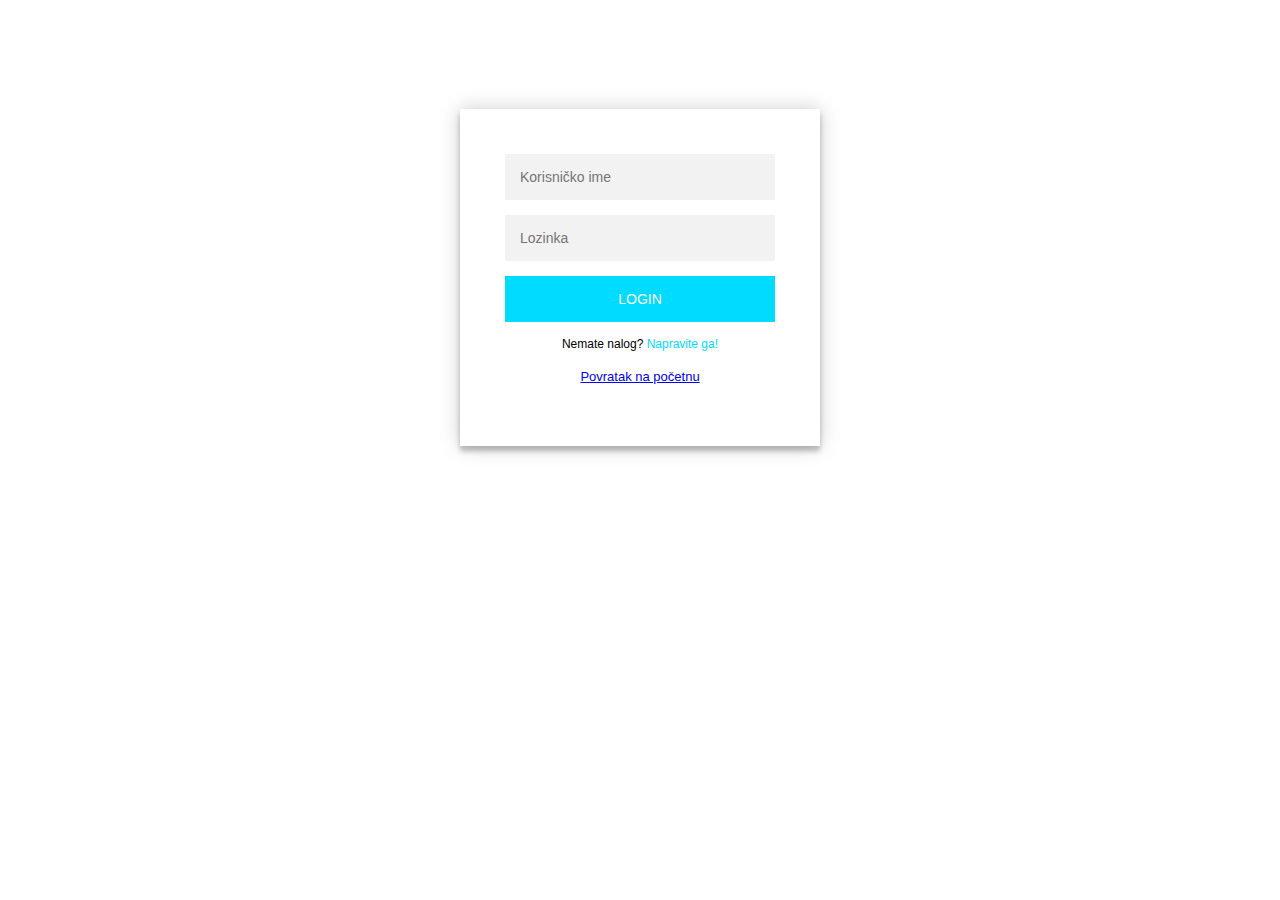
<file: Login.html>
﻿<!DOCTYPE html>
<html>
<head>
	
	<link rel="stylesheet" href="login.css">
	
<div class="login-page">
  <div class="form">
    <form class="register-form">
      <input type="text" placeholder="name"/>
      <input type="password" placeholder="password"/>
      <input type="text" placeholder="email address"/>
      <button>create</button>
      <p class="message">Already registered? <a href="#">Sign In</a></p>
    </form>
    <form class="login-form">
      <input type="text" placeholder="Korisničko ime"/>
      <input type="password" placeholder="Lozinka"/>
      <button>login</button>
      <p class="message">Nemate nalog? <a href="#Registracija.html">Napravite ga!</a></p>
      <p><a href="index.html"><font size="2">Povratak na početnu</font></a></p>
    </form>
  </div>
</div>
	
	</head>
	</html>
</file>
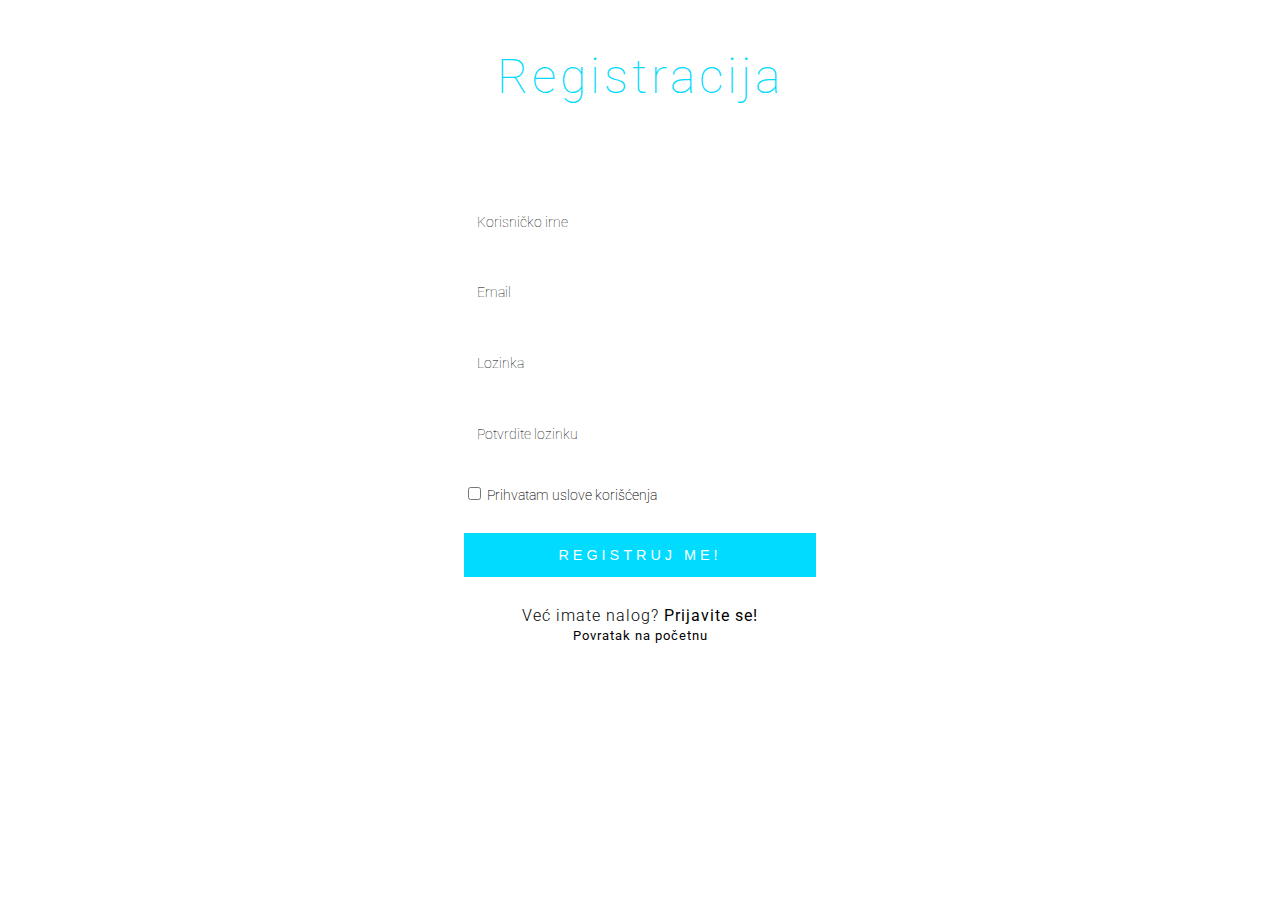
<file: Registracija.html>
<!DOCTYPE html>
<html>
<head>
<title>Registracija</title>


<link href="registracija.css" rel="stylesheet"/>

<link href="//fonts.googleapis.com/css?family=Roboto:300,300i,400,400i,700,700i" rel="stylesheet">

</head>
<body>
	
	<div class="main-w3layouts wrapper">
		<h1>Registracija</h1>
		<div class="main-agileinfo">
			<div class="agileits-top">
				<form action="#" method="post">
					<input class="text" type="text" name="Korisničko ime" placeholder="Korisničko ime" required="">
					<input class="text email" type="email" name="email" placeholder="Email" required="">
					<input class="text" type="password" name="Lozinka" placeholder="Lozinka" required="">
					<input class="text w3lpass" type="password" name="Lozinka" placeholder="Potvrdite lozinku" required="">
					<div class="wthree-text">
						<label class="anim">
							<input type="checkbox" class="checkbox" required="">
							<span>Prihvatam uslove korišćenja</span>
						</label>
						<div class="clear"> </div>
					</div>
					<input type="submit" value="REGISTRUJ ME!">
				</form>
				<p>Već imate nalog? <a href="Login.html"> Prijavite se! </a></p>
				<p> <a href="index.html"><font size="2">Povratak na početnu</font></a></p>
			</div>
		</div>
	</div>
	
</body>
</html>
</file>
<file: login.css>
.login-page {
	width: 360px;
	padding: 8% 0 0;
	margin: auto;
	color: #000000;
}
.form {
  position: relative;
  z-index: 1;
  background: #FFFFFF;
  max-width: 360px;
  margin: 0 auto 100px;
  padding: 45px;
  text-align: center;
  box-shadow: 0 0 20px 0 rgba(0, 0, 0, 0.2), 0 5px 5px 0 rgba(0, 0, 0, 0.24);
}
.form input {
  font-family: "Roboto", sans-serif;
  outline: 0;
  background: #f2f2f2;
  width: 100%;
  border: 0;
  margin: 0 0 15px;
  padding: 15px;
  box-sizing: border-box;
  font-size: 14px;
}
.form button {
  font-family: "Roboto", sans-serif;
  text-transform: uppercase;
  outline: 0;
  background: #00dbff;
  width: 100%;
  border: 0;
  padding: 15px;
  color: #FFFFFF;
  font-size: 14px;
  -webkit-transition: all 0.3 ease;
  transition: all 0.3 ease;
  cursor: pointer;
}
.form button:hover,.form button:active,.form button:focus {
  background: #00dbff;
}
.form .message {
  margin: 15px 0 0;
  color: #00db0ff;
  font-size: 12px;
}
.form .message a {
  color: #00dbff;
  text-decoration: none;
}
.form .register-form {
  display: none;
}
.container {
  position: relative;
  z-index: 1;
  max-width: 300px;
  margin: 0 auto;
}
.container:before, .container:after {
  content: "";
  display: block;
  clear: both;
}
.container .info {
  margin: 50px auto;
  text-align: center;
}
.container .info h1 {
  margin: 0 0 15px;
  padding: 0;
  font-size: 36px;
  font-weight: 300;
  color: #00db0ff;
}
.container .info span {
  color: #4d4d4d;
  font-size: 12px;
}
.container .info span a {
  color: #000000;
  text-decoration: none;
}
.container .info span .fa {
  color: #EF3B3A;
}
body {
  background-image: url("https://hdqwalls.com/download/new-york-city-night-7p-1920x1080.jpg");
  font-family: "Roboto", sans-serif;  
}
</file>
<file: registracija.css>
html, body, div, span, applet, object, iframe, h1, h2, h3, h4, h5, h6, p, blockquote, pre, a, abbr, acronym, address, big, cite, code, del, dfn, em, img, ins, kbd, q, s, samp, small, strike, strong, sub, sup, tt, var, b, u, i, dl, dt, dd, ol, nav ul, nav li, fieldset, form, label, legend, table, caption, tbody, tfoot, thead, tr, th, td, article, aside, canvas, details, embed, figure, figcaption, footer, header, hgroup, menu, nav, output, ruby, section, summary, time, mark, audio, video {
  margin: 0;
  padding: 0;
  border: 0;
  font-size: 100%;
  font: inherit;
  vertical-align: baseline;
}

article, aside, details, figcaption, figure, footer, header, hgroup, menu, nav, section {
  display: block;
}

ol, ul {
  list-style: none;
  margin: 0px;
  padding: 0px;
}

blockquote, q {
  quotes: none;
}

blockquote:before, blockquote:after, q:before, q:after {
  content: '';
  content: none;
}

table {
  border-collapse: collapse;
  border-spacing: 0;
}


a {
  text-decoration: none;
}

.txt-rt {
  text-align: right;
}


.txt-lt {
  text-align: left;
}


.txt-center {
  text-align: center;
}


.float-rt {
  float: right;
}


.float-lt {
  float: left;
}


.clear {
  clear: both;
}


.pos-relative {
  position: relative;
}


.pos-absolute {
  position: absolute;
}


.vertical-base {
  vertical-align: baseline;
}


.vertical-top {
  vertical-align: top;
}


nav.vertical ul li {
  display: block;
}


nav.horizontal ul li {
  display: inline-block;
}


img {
  max-width: 100%;
}

body {
  background-image: url("https://hdqwalls.com/download/new-york-city-night-7p-1920x1080.jpg");
  background-size: cover;
  background-attachment: fixed;
  font-family: 'Roboto', sans-serif;
}

h1 {
  font-size: 3em;
  text-align: center;
  color: #00dbff;
  font-weight: 100;
  text-transform: capitalize;
  letter-spacing: 4px;
  font-family: 'Roboto', sans-serif;
}


.main-w3layouts {
  padding: 3em 0 1em;
}

.main-agileinfo {
	width: 35%;
	margin: 3em auto;
	background: #FFFFFF;
	background-size: cover;
	color: #000000;
}

.agileits-top {
  padding: 3em;
}

input[type="text"], input[type="email"], input[type="password"] {
  font-size: 0.9em;
  color: #fff;
  font-weight: 100;
  width: 94.5%;
  display: block;
  border: none;
  padding: 0.8em;
  border: solid 1px rgba(255, 255, 255, 0.37);
  -webkit-transition: all 0.3s cubic-bezier(0.64, 0.09, 0.08, 1);
  transition: all 0.3s cubic-bezier(0.64, 0.09, 0.08, 1);
  background: -webkit-linear-gradient(top, rgba(255, 255, 255, 0) 96%, #000 4%);
  background: linear-gradient(to bottom, rgba(255, 255, 255, 0) 96%, #000 4%);
  background-position: -800px 0;
  background-size: 100%;
  background-repeat: no-repeat;
  color: #000;
  font-family: 'Roboto', sans-serif;
}

input.email, input.text.w3lpass {
  margin: 2em 0;
}

.text:focus, .text:valid {
  box-shadow: none;
  outline: none;
  background-position: 0 0;
}



::-webkit-input-placeholder {
  color: #000;
  font-weight: 100;
}

input[type="submit"] {
  font-size: .9em;
  color: #fff;
  background: #00dbff;
  outline: none;
  border: 1px solid #00dbff;
  cursor: pointer;
  padding: 0.9em;
  -webkit-appearance: none;
  width: 100%;
  margin: 2em 0;
  letter-spacing: 4px;
}

input[type="submit"]:hover {
  -webkit-transition: .5s all;
  -moz-transition: .5s all;
  -o-transition: .5s all;
  -ms-transition: .5s all;
  transition: .5s all;
  background: #00C3E3;
}

.agileits-top p {
  font-size: 1em;
  color: #000;
  text-align: center;
  letter-spacing: 1px;
  font-weight: 300;
}

.agileits-top p a {
  color: #000000;
  -webkit-transition: .5s all;
  -moz-transition: .5s all;
  transition: .5s all;
  font-weight: 400;
}

.agileits-top p a:hover {
  color: #00dbff;
}


.wthree-text label {
  font-size: 0.9em;
  color: #000;
  font-weight: 200;
  cursor: pointer;
  position: relative;
}
</file>
